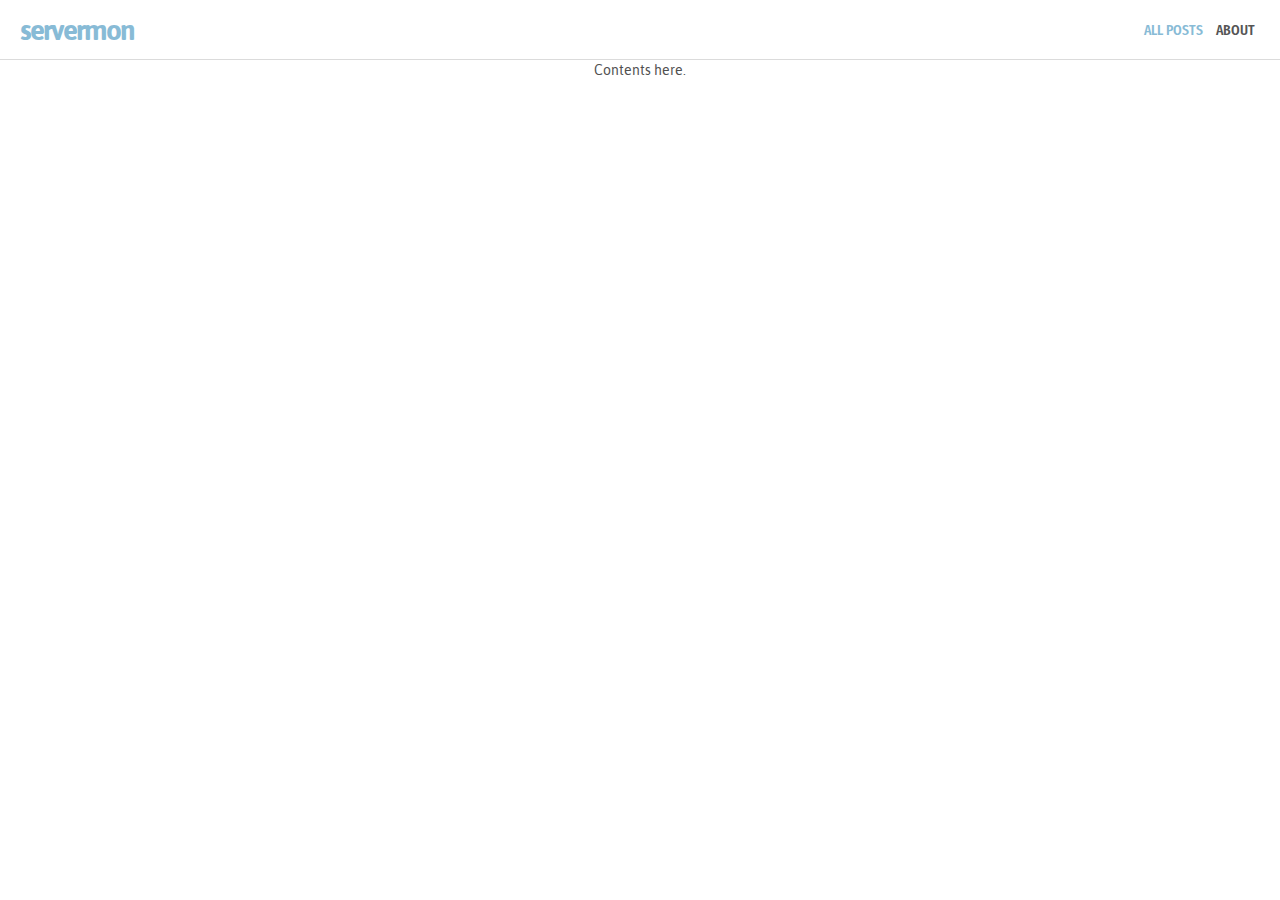
<file: index.html>
<!DOCTYPE html>
<html>
<head>
  <meta charset="utf-8">
  <meta name="viewport" content="width=device-width, initial-scale=1.0">
  <title>FrostedMilk</title>

  <!-- Vendor styles -->
  <link href="vendors/fonts/source-sans-pro.css" rel="stylesheet">
  <link href="vendors/fonts/fira-sans.css" rel="stylesheet">
  <link href="vendors/fonts/asap.css" rel="stylesheet">
  <link href="vendors/fonts/satisfy.css" rel="stylesheet">
  <link href="vendors/fonts/playfair-display.css" rel="stylesheet">
  <link href="vendors/icons/flaticon.css" rel="stylesheet">
  <link href="vendors/css/bootstrap.css" rel="stylesheet">

  <link href="styles/scaffolding.css" rel="stylesheet">
  <link href="styles/layout.css" rel="stylesheet">
  <link href="styles/typography.css" rel="stylesheet">
  <link href="styles/tabs.css" rel="stylesheet">
  <link href="styles/components.css" rel="stylesheet">
  <link href="styles/main.css" rel="stylesheet">
</head>
<body>
  <header id='header'>
    <div id='logo-container'>
      <h1>servermon</h1>
    </div>
    <div id='nav-container'>
      <a class='selected' href='#'>ALL POSTS</a>
      <a href='#'>ABOUT</a>
    </div>
  </header>

  <div class='wrapper'>
    Contents here.
  </div>
  <!-- Vendor scripts -->
  <script src='vendors/js/jquery.js'></script>

  <script src='scripts/main.js'></script>

</body>
</html>
</file>
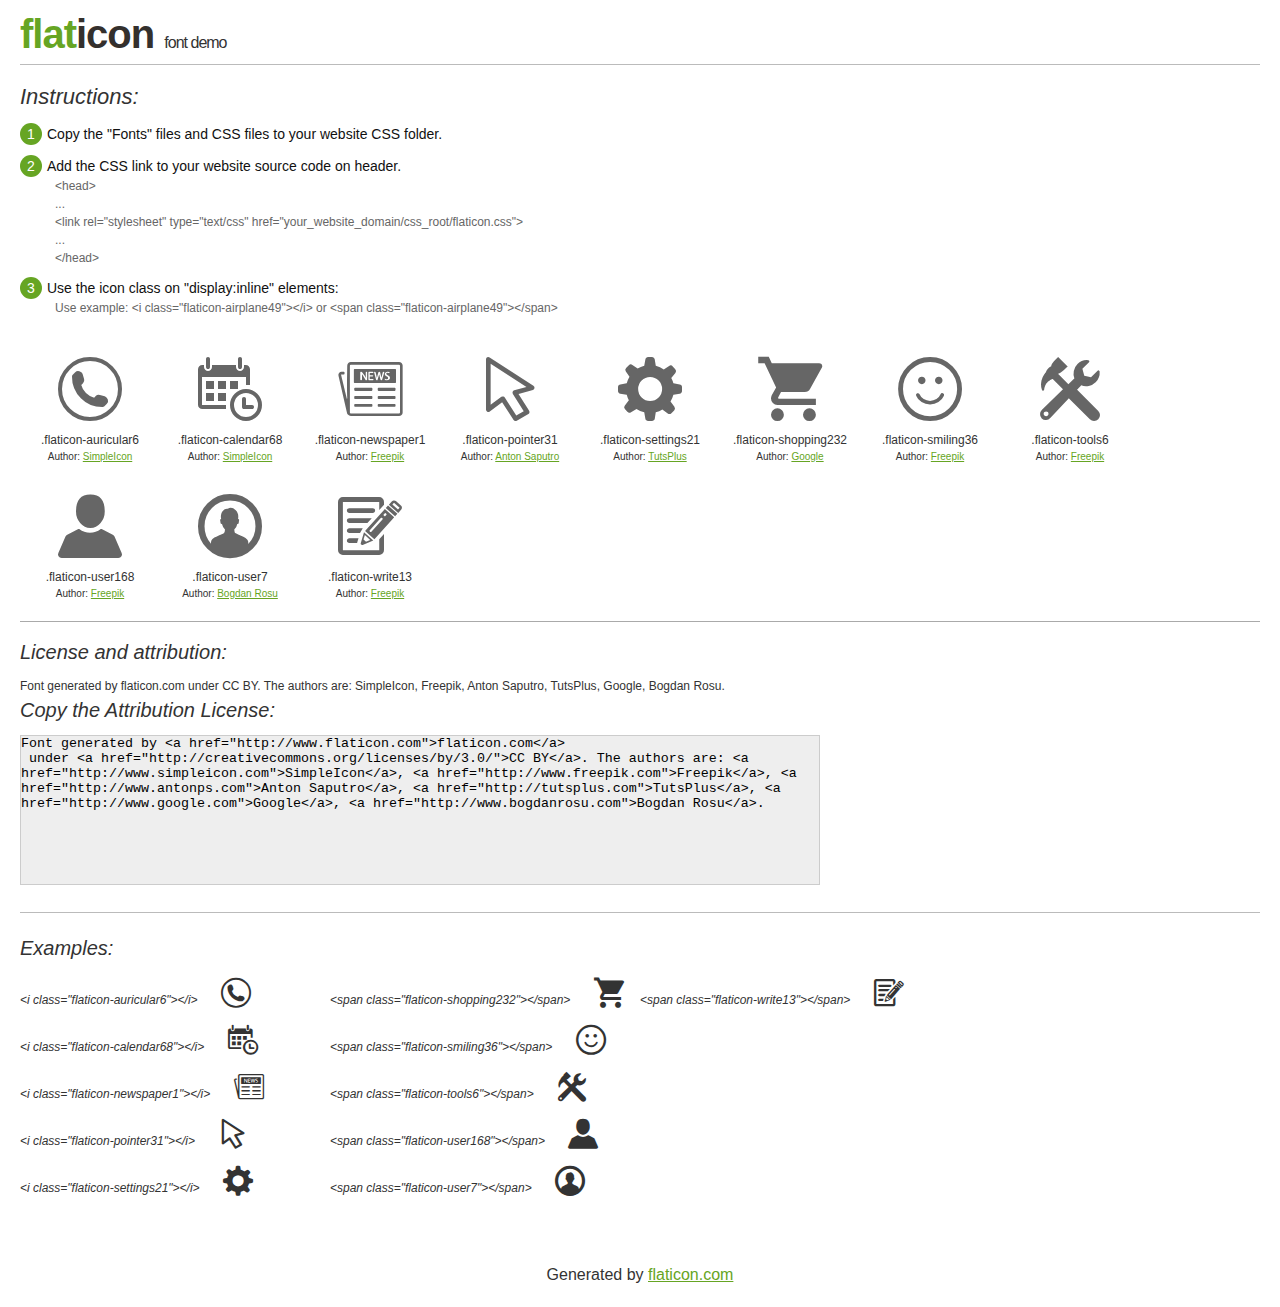
<file: vendors/icons/flaticon.html>
<!DOCTYPE html>
<html>

<head>
    <title>Flaticon WebFont</title>
    <link rel="stylesheet" type="text/css" href="flaticon.css">
    <meta charset="UTF-8">
    <style>
    body {
        font-family: sans-serif;
        line-height: 1.5;
        font-size: 16px;
        padding: 20px;
        color:#333;
    }
    * {
        -moz-box-sizing: border-box;
        -webkit-box-sizing: border-box;
        box-sizing: border-box;
        margin: 0;
        padding: 0;
    }
    [class^="flaticon-"]:before, [class*=" flaticon-"]:before, [class^="flaticon-"]:after, [class*=" flaticon-"]:after {
        font-family: Flaticon;
        font-size: 30px;
        font-style: normal;
        margin-left: 20px;
        color: #333;
    }
    .image p {
		font-size: 12px;
		margin: 0px;
		clear: none;
		width: 300px;
		line-height: 40px;
	}
    .text {
        float: left;
        font-size:14px;
        margin-top: 15px;
    }
    .text ul {
        margin-left:0px;
        color:#111;
        margin-bottom:20px;
    }
    .text .ex {
        font-size:12px;
        color:#666;
        margin-left:35px;
        display:block;
    }
    .text ul li {
        margin-top:10px;
        list-style:none;
    }
    .num {
        background:#66A523;
        color:#fff;
        border-radius:20px;
        padding:1px;
        display:inline-block;
        width:22px;
        height:22px;
        text-align:center;
        margin-right: 5px;
    }
    .text ul strong {
        font-weight:normal;
        color:#000;
    }
    .image {
        width: 280px;
        float: left;
        margin-bottom: 15px;
        margin-right: 30px;
    }
    #glyphs {
        clear: both;
    }
    .image p:nth-child(even) i {
        clear: none;
    }
    .glyph {
        display: inline-block;
        width: 120px;
        margin: 10px;
        text-align: center;
        vertical-align: top;
        background: #FFF;
    }
    .glyph .glyph-icon {
        padding: 10px;
        display: block;
        font-family:"Flaticon";
        font-size: 64px;
        line-height: 1;
    }
    .glyph .glyph-icon:before {
        font-size: 64px;
        color: #666;
        margin-left: 0;
    }
    .class-name {
        font-size: 12px;
    }
    .author-name {
		font-size: 10px;
	}
	a{
		color: #66A523;
	}
    .instructions {
        font-style:italic;
        font-size:22px;
        margin-bottom:10px;
    }
    .iconsuse {
        font-size:22px;
        font-style:italic;
        padding-top:20px;
        margin-top:20px;
        border-top:1px solid #bbb;
    }
    .usetitle {
        margin-bottom: 10px;
        font-size: 20px;
        font-style: italic;
    }
    .class-name:last-child {
        font-size: 10px;
        color:#888;
    }
    .class-name:last-child a {
        font-size: 10px;
        color:#555;
    }
    .class-name:last-child a:hover {
        color:#66A523;
    }
    .glyph > input {
        display: block;
        width: 100px;
        margin: 5px auto;
        text-align: center;
        font-size: 12px;
        cursor: text;
    }
    .glyph > input.icon-input {
        font-family:"Flaticon";
        font-size: 16px;
        margin-bottom: 10px;
    }
    h1.logo {
        font-size: 40px;
        letter-spacing: -1px;
        margin-top: -16px;
        text-transform: lowercase;
        border-bottom:1px solid #bbb;
    }
    h1.logo strong {
        font-size: 16px;
        font-family:sans-serif;
        font-weight:normal;
        color:#333;
    }
    h1.logo a {
        color:#34302d;
        text-decoration: none;
    }
    h1.logo a span {
        color:#66A523;
    }
    #footer {
        padding-top:40px;
        clear:both;
        text-align:center;
    }
    #footer a {
        color:#66A523;
    }
    textarea {
		margin: 0px;
		width: 800px;
		height: 150px;
		border: 1px solid #CCC;
		resize: none;
		background: #EEE;
    }
    .author-link, .attrDiv a{
    	font-size: 12px;
    	color: #333;
    	text-decoration: none;
    }
    .external {
    	display: block;
    }
    .attrDiv {
		font-size: 12px;
	}
    .attribution {
        border-top: 1px solid #AAA;
        margin: 10px 0;
        padding-top: 15px;
    }
    </style>
</head>

<body>
    <header>
        <h1 class="logo">
            <a href="http://www.flaticon.com">
                <span>FLAT</span>ICON</a>
            <strong>Font Demo</strong>
        </h1>
    </header>

    <section class="demo">
        <div class="text">

            <div class="instructions">Instructions:</div>

            <ul>
                <li>
                    <p>
                        <span class="num">1</span>Copy the "Fonts" files and CSS files to your website CSS folder.
                </li>
                <li>
                    <p>
                        <span class="num">2</span>Add the CSS link to your website source code on header.
                        <br />
                        <span class="ex">&lt;head&gt;
                            <br/>...
                            <br/>&lt;link rel="stylesheet" type="text/css" href="your_website_domain/css_root/flaticon.css"&gt;
                            <br/>...
                            <br/>&lt;/head&gt;</span>
                </li>

                <li>
                    <p>
                        <span class="num">3</span>Use the icon class on "display:inline" elements:
                        <br />
                        <span class="ex">Use example: &lt;i class=&quot;flaticon-airplane49&quot;&gt;&lt;/i&gt; or &lt;span class=&quot;flaticon-airplane49&quot;&gt;&lt;/span&gt;</span>
                </li>
            </ul>
        </div>

    </section>

    <section id="glyphs"><div class="glyph">
		<div class="glyph-icon flaticon-auricular6"></div>
		<div class="class-name">.flaticon-auricular6</div><div class="author-name">Author: <a href="http://www.flaticon.com/free-icon/auricular-phone-symbol-in-a-circle_33962">SimpleIcon</a></div></div><div class="glyph">
		<div class="glyph-icon flaticon-calendar68"></div>
		<div class="class-name">.flaticon-calendar68</div><div class="author-name">Author: <a href="http://www.flaticon.com/free-icon/calendar-with-a-clock-time-tools_34389">SimpleIcon</a></div></div><div class="glyph">
		<div class="glyph-icon flaticon-newspaper1"></div>
		<div class="class-name">.flaticon-newspaper1</div><div class="author-name">Author: <a href="http://www.flaticon.com/free-icon/folded-newspaper_69945">Freepik</a></div></div><div class="glyph">
		<div class="glyph-icon flaticon-pointer31"></div>
		<div class="class-name">.flaticon-pointer31</div><div class="author-name">Author: <a href="http://www.flaticon.com/free-icon/computer-mouse-cursor_70358">Anton Saputro</a></div></div><div class="glyph">
		<div class="glyph-icon flaticon-settings21"></div>
		<div class="class-name">.flaticon-settings21</div><div class="author-name">Author: <a href="http://www.flaticon.com/free-icon/settings-wheel_23408">TutsPlus</a></div></div><div class="glyph">
		<div class="glyph-icon flaticon-shopping232"></div>
		<div class="class-name">.flaticon-shopping232</div><div class="author-name">Author: <a href="http://www.flaticon.com/free-icon/shopping-cart_60992">Google</a></div></div><div class="glyph">
		<div class="glyph-icon flaticon-smiling36"></div>
		<div class="class-name">.flaticon-smiling36</div><div class="author-name">Author: <a href="http://www.flaticon.com/free-icon/smiling-emoticon-square-face_42877">Freepik</a></div></div><div class="glyph">
		<div class="glyph-icon flaticon-tools6"></div>
		<div class="class-name">.flaticon-tools6</div><div class="author-name">Author: <a href="http://www.flaticon.com/free-icon/tools-cross-settings-symbol-for-interface_32025">Freepik</a></div></div><div class="glyph">
		<div class="glyph-icon flaticon-user168"></div>
		<div class="class-name">.flaticon-user168</div><div class="author-name">Author: <a href="http://www.flaticon.com/free-icon/user-silhouette_64096">Freepik</a></div></div><div class="glyph">
		<div class="glyph-icon flaticon-user7"></div>
		<div class="class-name">.flaticon-user7</div><div class="author-name">Author: <a href="http://www.flaticon.com/free-icon/user-avatar-main-picture_69442">Bogdan Rosu</a></div></div><div class="glyph">
		<div class="glyph-icon flaticon-write13"></div>
		<div class="class-name">.flaticon-write13</div><div class="author-name">Author: <a href="http://www.flaticon.com/free-icon/write_46395">Freepik</a></div></div></section>

<section class="attribution">

	<div class="usetitle">License and attribution:</div><div class="attrDiv">Font generated by <a href="http://www.flaticon.com">flaticon.com</a>
 under <a href="http://creativecommons.org/licenses/by/3.0/">CC BY</a>. The authors are: <a href="http://www.simpleicon.com">SimpleIcon</a>, <a href="http://www.freepik.com">Freepik</a>, <a href="http://www.antonps.com">Anton Saputro</a>, <a href="http://tutsplus.com">TutsPlus</a>, <a href="http://www.google.com">Google</a>, <a href="http://www.bogdanrosu.com">Bogdan Rosu</a>.</div><div class="usetitle">Copy the Attribution License:</div>

<textarea onclick="this.focus();this.select();">Font generated by &lt;a href=&quot;http://www.flaticon.com&quot;&gt;flaticon.com&lt;/a&gt;
 under &lt;a href=&quot;http://creativecommons.org/licenses/by/3.0/&quot;&gt;CC BY&lt;/a&gt;. The authors are: &lt;a href=&quot;http://www.simpleicon.com&quot;&gt;SimpleIcon&lt;/a&gt;, &lt;a href=&quot;http://www.freepik.com&quot;&gt;Freepik&lt;/a&gt;, &lt;a href=&quot;http://www.antonps.com&quot;&gt;Anton Saputro&lt;/a&gt;, &lt;a href=&quot;http://tutsplus.com&quot;&gt;TutsPlus&lt;/a&gt;, &lt;a href=&quot;http://www.google.com&quot;&gt;Google&lt;/a&gt;, &lt;a href=&quot;http://www.bogdanrosu.com&quot;&gt;Bogdan Rosu&lt;/a&gt;.</textarea>

</section>

<section class="iconsuse">
    	<div class="usetitle">Examples:</div>
		<div class="image"><p>&lt;i class=&quot;flaticon-auricular6&quot;&gt;&lt;/i&gt; <i class="flaticon-auricular6"></i></p><p>&lt;i class=&quot;flaticon-calendar68&quot;&gt;&lt;/i&gt; <i class="flaticon-calendar68"></i></p><p>&lt;i class=&quot;flaticon-newspaper1&quot;&gt;&lt;/i&gt; <i class="flaticon-newspaper1"></i></p><p>&lt;i class=&quot;flaticon-pointer31&quot;&gt;&lt;/i&gt; <i class="flaticon-pointer31"></i></p><p>&lt;i class=&quot;flaticon-settings21&quot;&gt;&lt;/i&gt; <i class="flaticon-settings21"></i></p></div><div class="image"><p>&lt;span class=&quot;flaticon-shopping232&quot;&gt;&lt;/span&gt; <span class="flaticon-shopping232"></span></p><p>&lt;span class=&quot;flaticon-smiling36&quot;&gt;&lt;/span&gt; <span class="flaticon-smiling36"></span></p><p>&lt;span class=&quot;flaticon-tools6&quot;&gt;&lt;/span&gt; <span class="flaticon-tools6"></span></p><p>&lt;span class=&quot;flaticon-user168&quot;&gt;&lt;/span&gt; <span class="flaticon-user168"></span></p><p>&lt;span class=&quot;flaticon-user7&quot;&gt;&lt;/span&gt; <span class="flaticon-user7"></span></p></div><div class="image"><p>&lt;span class=&quot;flaticon-write13&quot;&gt;&lt;/span&gt; <span class="flaticon-write13"></span></p></div>
</section>
<div id="footer">
    <div>Generated by <a href="http://www.flaticon.com">flaticon.com</a>
    </div>
</div>
	</body>
</html>
</file>
<file: vendors/fonts/source-sans-pro.css>
/* Asap CSS */

@font-face {
  font-family: 'Source Sans Pro';
  src: url('./Source_Sans_Pro/SourceSansPro-Regular.ttf') format('truetype');
  font-weight: normal;
  font-weight: 400;
  font-style: normal;
}
</file>
<file: vendors/fonts/fira-sans.css>
/* Open Sans CSS */

@font-face {
  font-family: 'Fira Sans';
  src: url('./Fira_Sans/FiraSans-Regular.ttf') format('truetype');
  font-weight: normal;
  font-weight: 400;
  font-style: normal;
}

@font-face {
  font-family: 'Fira Sans';
  src: url('./Fira_Sans/FiraSans-Thin.ttf') format('truetype');
  font-weight: normal;
  font-weight: 100;
  font-style: normal;
}

@font-face {
  font-family: 'Fira Sans';
  src: url('./Fira_Sans/FiraSans-Light.ttf') format('truetype');
  font-weight: normal;
  font-weight: 300;
  font-style: normal;
}

@font-face {
  font-family: 'Fira Sans';
  src: url('./Fira_Sans/FiraSans-Medium.ttf') format('truetype');
  font-weight: normal;
  font-weight: 500;
  font-style: normal;
}

@font-face {
  font-family: 'Fira Sans';
  src: url('./Fira_Sans/FiraSans-Bold.ttf') format('truetype');
  font-weight: normal;
  font-weight: 700;
  font-style: normal;
}
</file>
<file: vendors/fonts/asap.css>
/* Asap CSS */

@font-face {
  font-family: 'Asap';
  src: url('./Asap/Asap-Regular.ttf') format('truetype');
  font-weight: normal;
  font-weight: 400;
  font-style: normal;
}

@font-face {
  font-family: 'Asap';
  src: url('./Asap/Asap-Medium.ttf') format('truetype');
  font-weight: 500;
  font-style: normal;
}

@font-face {
  font-family: 'Asap';
  src: url('./Asap/Asap-Bold.ttf') format('truetype');
  font-weight: bold;
  font-weight: 700;
  font-style: normal;
}
</file>
<file: vendors/fonts/satisfy.css>
/* Satisfy CSS */

@font-face {
  font-family: 'Satisfy';
  src: url('./Satisfy/Satisfy-Regular.ttf') format('truetype');
  font-weight: normal;
  font-weight: 400;
  font-style: normal;
}
</file>
<file: vendors/fonts/playfair-display.css>
/* Playfair Display CSS */

@font-face {
  font-family: 'Playfair Display';
  src: url('./Playfair_Display/PlayfairDisplay-Regular.ttf') format('truetype');
  font-weight: normal;
  font-weight: 400;
  font-style: normal;
}

@font-face {
  font-family: 'Playfair Display';
  src: url('./Playfair_Display/PlayfairDisplay-Bold.ttf') format('truetype');
  font-weight: bold;
  font-weight: 700;
  font-style: normal;
}
</file>
<file: vendors/icons/flaticon.css>
@font-face {
	font-family: "Flaticon";
	src: url("flaticon.eot");
	src: url("flaticon.eot#iefix") format("embedded-opentype"),
	url("flaticon.woff") format("woff"),
	url("flaticon.ttf") format("truetype"),
	url("flaticon.svg") format("svg");
	font-weight: normal;
	font-style: normal;
}
[class^="flaticon-"]:before, [class*=" flaticon-"]:before,
[class^="flaticon-"]:after, [class*=" flaticon-"]:after {   
	font-family: Flaticon;
        font-size: 20px;
font-style: normal;
margin-left: 20px;
}.flaticon-auricular6:before {
	content: "\e000";
}
.flaticon-calendar68:before {
	content: "\e001";
}
.flaticon-newspaper1:before {
	content: "\e002";
}
.flaticon-pointer31:before {
	content: "\e003";
}
.flaticon-settings21:before {
	content: "\e004";
}
.flaticon-shopping232:before {
	content: "\e005";
}
.flaticon-smiling36:before {
	content: "\e006";
}
.flaticon-tools6:before {
	content: "\e007";
}
.flaticon-user168:before {
	content: "\e008";
}
.flaticon-user7:before {
	content: "\e009";
}
.flaticon-write13:before {
	content: "\e00a";
}
</file>
<file: styles/scaffolding.css>
/* Scaffolding */

body {
  font-family: 'Asap', Verdana, sans-serif;
  color: #505050;
  background-color: #FFFFFF;
}

*,
*:before,
* {
  margin: 0px;
  padding: 0px;
  -webkit-box-sizing: border-box;
  -moz-box-sizing: border-box;
  box-sizing: border-box;
  border: 0px;
  font-size: 100%;
  font: inherit;
}
</file>
<file: styles/layout.css>
/* Layout */

/* Header */
header {
  display: flex;
  position: fixed;
  left: 0;
  right: 0;
  top: 0;
  width: 100%;
  height: 60px;
  border-bottom: 1px solid rgba(0,0,0,0.14);
  background: rgba(255,255,255,1);
  z-index: 100;
}

header.scrolled {
  box-shadow: 0 2px 4px -1px rgba(0,0,0,0.06), 0 4px 5px 0 rgba(0,0,0,0.06), 0 1px 10px 0 rgba(0,0,0,0.08);
}

header > #logo-container {
  align-items: flex-start;
}

header > #logo-container > h1 {
  margin: 0;
  padding: 10px 20px;
  font-family: 'Asap';
  font-weight: bold;
  letter-spacing: -2px;
  color: rgba(136, 187, 214, 1);
}

header > #nav-container {
  margin-left: auto;
  padding: 20px;
}

header > #nav-container > a {
  margin: 0 5px;
  font-family: 'Fira Sans';
  font-size: 1.5rem;
  color: rgba(85, 85, 85, 1);
  font-weight: 500;
  text-decoration: none;
}

header > #nav-container > a.selected {
  color: #88BBD6;
}


/* Footer */
footer {
  height: 40px;
  margin-top: 60px;
  color: #FFFFFF;
  background-color: #4B4B4B;
}

footer > .footer-container {
  padding: 10px 20px;
}

/* Wrapper */
.wrapper {
  display: flex;
  flex-direction: column;
  align-items: center;
  min-height: calc(100vh - 40px);
  padding-top: 60px;
  z-index: 0;
}
</file>
<file: styles/typography.css>
/* Typography */

h1, h2, h3, h4, h5, h6,
a, p, i, span, button, small,
ul, li, hr {
  -webkit-font-smoothing: antialiased !important;
  -moz-osx-font-smoothing: grayscale !important;
}

h2 {
  font-size: 3em;
  font-weight: 200;
}
h3 { font-size: 2em; }
h4 {
  font-size: 1.5em;
  font-weight: 500;
}

small { font-size: 90%; }
</file>
<file: styles/tabs.css>
/* Tabs */

.tabs {
  float: left;
  display: inline-block;
  width: 100%;
  overflow: hidden;
}

ul.tab-navigation {
  position: relative;
  left: 50%;
  float: left;
  clear: left;
  text-align: center;
  background-color: #FFFFFF;
}
ul.tab-navigation:after {
  display: block;
  clear: both;
  content: '';
}
ul.tab-navigation li {
  position: relative;
  right: 50%;
  float: left;
  padding: 1.2em 3em;
  margin: 0px;
  background:#FFFFFF;
  list-style: none;
}
ul.tab-navigation li > a {
  display: block;
  font-size: 1.3em;
  font-weight: 500;
  color: #979797;
  border: 1px solid transparent;
  transition:all linear 0.15s;
  text-decoration: none;
}
ul.tab-navigation li > a i {
  margin: 0px;
  margin-right: 10px;
}
ul.tab-navigation li > a:hover { color: #505050; }
ul.tab-navigation li.active,
ul.tab-navigation li.active > a {
  color: #505050;
  background: #EFEFEF;
}

.tab-content {
  float: left;
  width: 100%;
  padding: 1em;
  background: #EFEFEF;
  clear: left;
}
.tab-content-panel { display: none; }
.tab-content-panel.active { display: block; }

@media (max-width: 1024px) {
  ul.tab-navigation span { display: none; }
  ul.tab-navigation li > a i { margin: 0px; }
}
</file>
<file: styles/components.css>
/* Components */

/* Buttons */
.btn {
  padding: 10px;
  font-size: 1.2em;
  text-align: center;
  vertical-align: middle;
  white-space: nowrap;
  background-image: none;
  border: 1px solid transparent;
}

/* Icons */
[class^="flaticon-"]:before,
[class*="flaticon-"]:before { margin-left: 0px; }

[class^="icon-xxlarge flaticon-"]:before,
[class*="icon-xxlarge flaticon-"]:before { font-size: 40px; }

[class^="icon-xlarge flaticon-"]:before,
[class*="icon-xlarge flaticon-"]:before { font-size: 35px; }

[class^="icon-large flaticon-"]:before,
[class*="icon-large flaticon-"]:before { font-size: 30px; }

[class^="icon-normal flaticon-"]:before,
[class*="icon-normal flaticon-"]:before { font-size: 28px; }

/* Utils */
hr {
  width: 8%;
  margin: 0 auto;
  margin-top: 3em;
  margin-bottom: 2em;
  border-color: #979797;
}
</file>
<file: styles/main.css>
/* Blog Post Section CSS */
.post {
  max-width: 940px;
  margin: 0 auto;
  padding: 0;
}

.post__header {
  padding: 0;
  margin: 0px 0px 25px 0px;
  text-align: center;
}

.post__header > h1 {
  font-family: 'Satisfy';
  font-size: 60px;
  font-weight: 700;
  color: rgba(85, 85, 85, 1);
}

.post__header > p {
  font-family: 'Fira Sans';
}

.post__content {
  margin: 0;
  font-family: 'Source Sans Pro';
  color: #555;
  font-size: 15px;
  font-style: normal;
  font-weight: 400;
  line-height: 28px;
}

.post__content > p,
.post__content > div {
  padding-bottom: 15px;
}

.post__content > p:first-child:first-letter {
  color: #555;
  float: left;
  font-family: 'Satisfy';
  font-size: 75px;
  line-height: 60px;
  padding-top: 4px;
  padding-right: 8px;
  padding-left: 3px;
}

.image-overlay-container {}

.thoughts > .post__content {
  margin: 0 100px;
}

.recipe > .post__content {
  text-align: center;
}

.recipe > .post__content > img {
  padding-bottom: 20px;
}

.recipe-box > h6 {
  text-align: center;
  text-decoration: underline;
  padding: 20px 0;
}

.recipe-box__ingredients {
  width: 50%;
  margin: 0 auto;
  list-style: none;
  font-family: 'Fira Sans';
}

.recipe-box__ingredients > hr {
  margin: 0 auto;
  margin-top: 10px;
  width: 100%;
  border-top: 1px dotted;
  margin-bottom: 10px;
}

.recipe-box__ingredients > li {
  display: flex;
}

.recipe-box__ingredients > li > span:first-child {
  align-self: flex-start;
  font-weight: bold;
}

.recipe-box__ingredients > li > span:last-child {
  margin-left: auto;
}

.recipe-box__instructions {
  width: 50%;
  margin: 0 auto;
}

.recipe-box__instructions > p {
  display: flex;
  flex-direction: column;
  text-align: center;
  padding-bottom: 20px;
}

.recipe-box__instructions > p > span {
  font-weight: bold;
  font-size: small;
}

.bento > .post__content {
  position: relative;
}

.bento > .post__content > div > canvas {
  z-index: 0;
}

.bento > .post__content > div > .bento-links {
  position: absolute;
  top: 0;
  left: 0;
  z-index: 1;
}

.bento > .post__content > div > .bento-links > span {
  position: absolute;
  font-family: 'Fira Sans';
  text-transform: uppercase;
}

.baking > .post__content > .post__content-canvas > div {
  display: flex;
}

.recipe-photofied > .post__content > .recipe-photo-box {
  position: relative;
  padding: 0;
}

.recipe-photofied > .post__content > .recipe-photo-box:last-child {
  padding-bottom: 20px;
}

.recipe-photofied > .post__content > .recipe-photo-box > img {
  z-index: 0;
}

.recipe-photofied > .post__content > .recipe-photo-box > .recipe-photo-box-text {
  position: absolute;
  top: 0;
  left: 0;
  z-index: 1;
}

.about > .title > .profile-pic {
  width: 300px;
  height: 300px;
  position: relative;
  overflow: hidden;
  border-radius: 50%;
  margin: 0 auto;
}

.about > .title > .profile-pic > img {
  display: inline;
  margin: 0 auto;
  height: 100%;
  width: auto;
}
</file>
